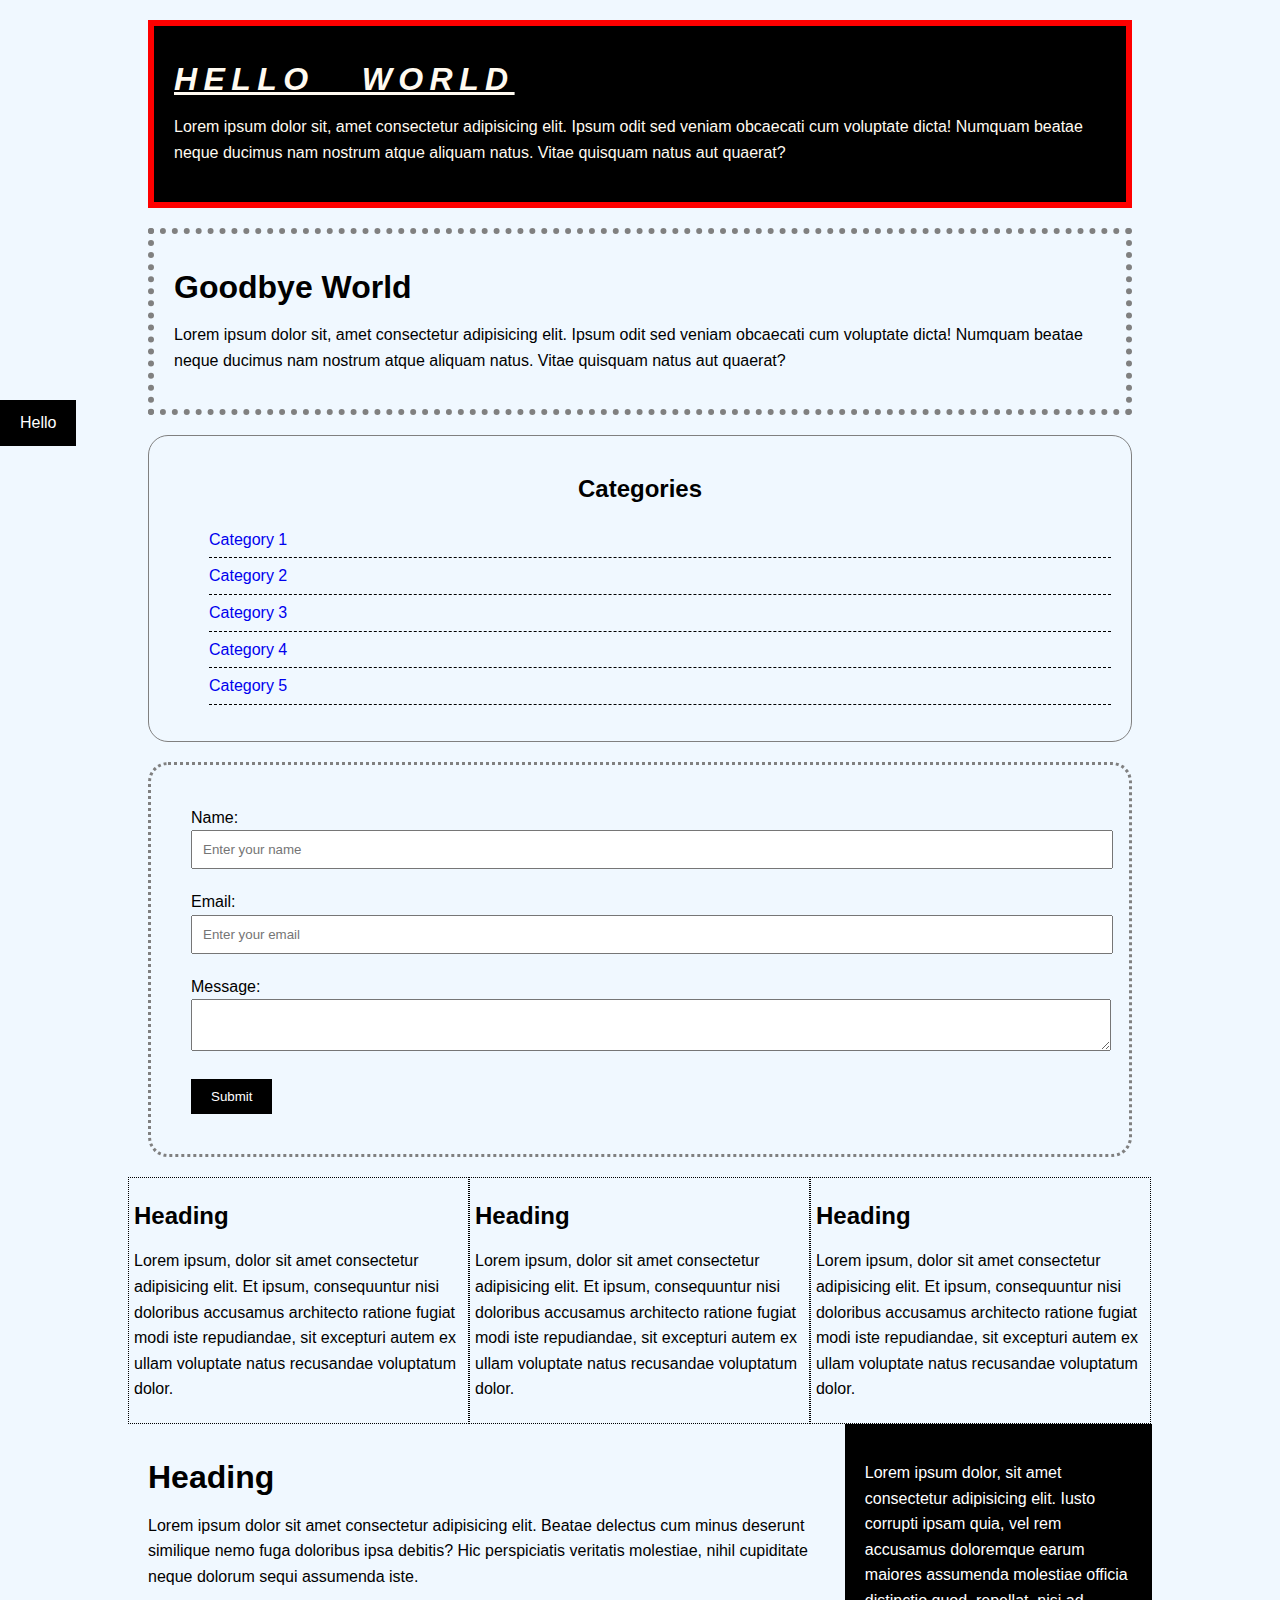
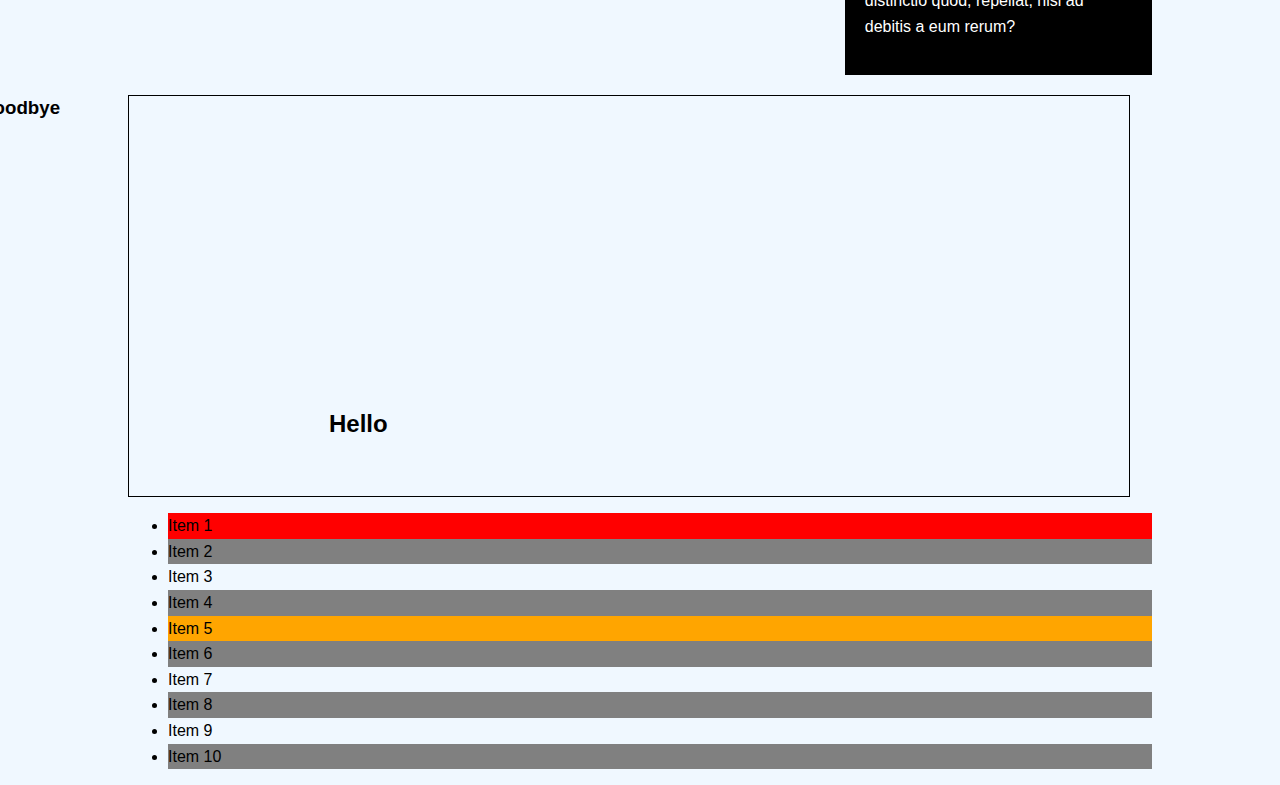
<file: css/index.html>
<!DOCTYPE html>
<html lang="en">
<head>
    <meta charset="UTF-8">
    <meta http-equiv="X-UA-Compatible" content="IE=edge">
    <meta name="viewport" content="width=device-width, initial-scale=1.0">
    <title>Fundamental CSS</title>
    <link rel="stylesheet" type="text/css" href="styles.css">
</head>
<body>
    <div class="container">
        <div class="box-1">
            <h1>Hello World</h1>
            <p>
                Lorem ipsum dolor sit, amet consectetur adipisicing elit. Ipsum odit sed veniam obcaecati cum voluptate dicta! Numquam beatae neque ducimus nam nostrum atque aliquam natus. Vitae quisquam natus aut quaerat?
            </p>
        </div>

        <div class="box-2">
            <h1>Goodbye World</h1>
            <p>
                Lorem ipsum dolor sit, amet consectetur adipisicing elit. Ipsum odit sed veniam obcaecati cum voluptate dicta! Numquam beatae neque ducimus nam nostrum atque aliquam natus. Vitae quisquam natus aut quaerat?
            </p>
        </div>

        <div class="categories">
            <h2>Categories</h2>
            <ul>
                <li><a href="#">Category 1</a></li>
                <li><a href="#">Category 2</a></li>
                <li><a href="#">Category 3</a></li>
                <li><a href="#">Category 4</a></li>
                <li><a href="#">Category 5</a></li>
            </ul>
        </div>

        <form class="my-form">
            <div class="form-group">
                <label>Name: </label>
                <input type="text" name="name" placeholder="Enter your name" />
            </div>
            <div class="form-group">
                <label>Email: </label>
                <input type="email" name="email" placeholder="Enter your email" />
            </div>
            <div class="form-group">
                <label>Message: </label>
                <textarea name="message"></textarea>
            </div>
            <div class="form-group">
                <input class="button" type="submit" value="Submit" />
            </div>
        </form>

        <div class="block">
            <h2>Heading</h2>
            <p>
                Lorem ipsum, dolor sit amet consectetur adipisicing elit. Et ipsum, consequuntur nisi doloribus accusamus architecto ratione fugiat modi iste repudiandae, sit excepturi autem ex ullam voluptate natus recusandae voluptatum dolor.
            </p>
        </div>
        <div class="block">
            <h2>Heading</h2>
            <p>
                Lorem ipsum, dolor sit amet consectetur adipisicing elit. Et ipsum, consequuntur nisi doloribus accusamus architecto ratione fugiat modi iste repudiandae, sit excepturi autem ex ullam voluptate natus recusandae voluptatum dolor.
            </p>
        </div>
        <div class="block">
            <h2>Heading</h2>
            <p>
                Lorem ipsum, dolor sit amet consectetur adipisicing elit. Et ipsum, consequuntur nisi doloribus accusamus architecto ratione fugiat modi iste repudiandae, sit excepturi autem ex ullam voluptate natus recusandae voluptatum dolor.
            </p>
        </div>
        <div class="clr"></div>

        <div class="blog">
            <div id="main-section">
                <h1>Heading</h1>
                <p>
                    Lorem ipsum dolor sit amet consectetur adipisicing elit. Beatae delectus cum minus deserunt similique nemo fuga doloribus ipsa debitis? Hic perspiciatis veritatis molestiae, nihil cupiditate neque dolorum sequi assumenda iste.

                </p>
            </div>
            <div id="sidebar">
                <p>
                    Lorem ipsum dolor, sit amet consectetur adipisicing elit. Iusto corrupti ipsam quia, vel rem accusamus doloremque earum maiores assumenda molestiae officia distinctio quod, repellat, nisi ad debitis a eum rerum?
                </p>
            </div>
        </div>
        <div class="clr"></div>

        <div class="p-box">
            <h2>Hello</h2>
            <h3>Goodbye</h3>
        </div>

        <a class="button fix-me" href="#">Hello</a>

        <div class="my-item">
            <ul>
                <li>Item 1</li>
                <li>Item 2</li>
                <li>Item 3</li>
                <li>Item 4</li>
                <li>Item 5</li>
                <li>Item 6</li>
                <li>Item 7</li>
                <li>Item 8</li>
                <li>Item 9</li>
                <li>Item 10</li>
            </ul>
        </div>
    </div>
</body>
</html>
</file>
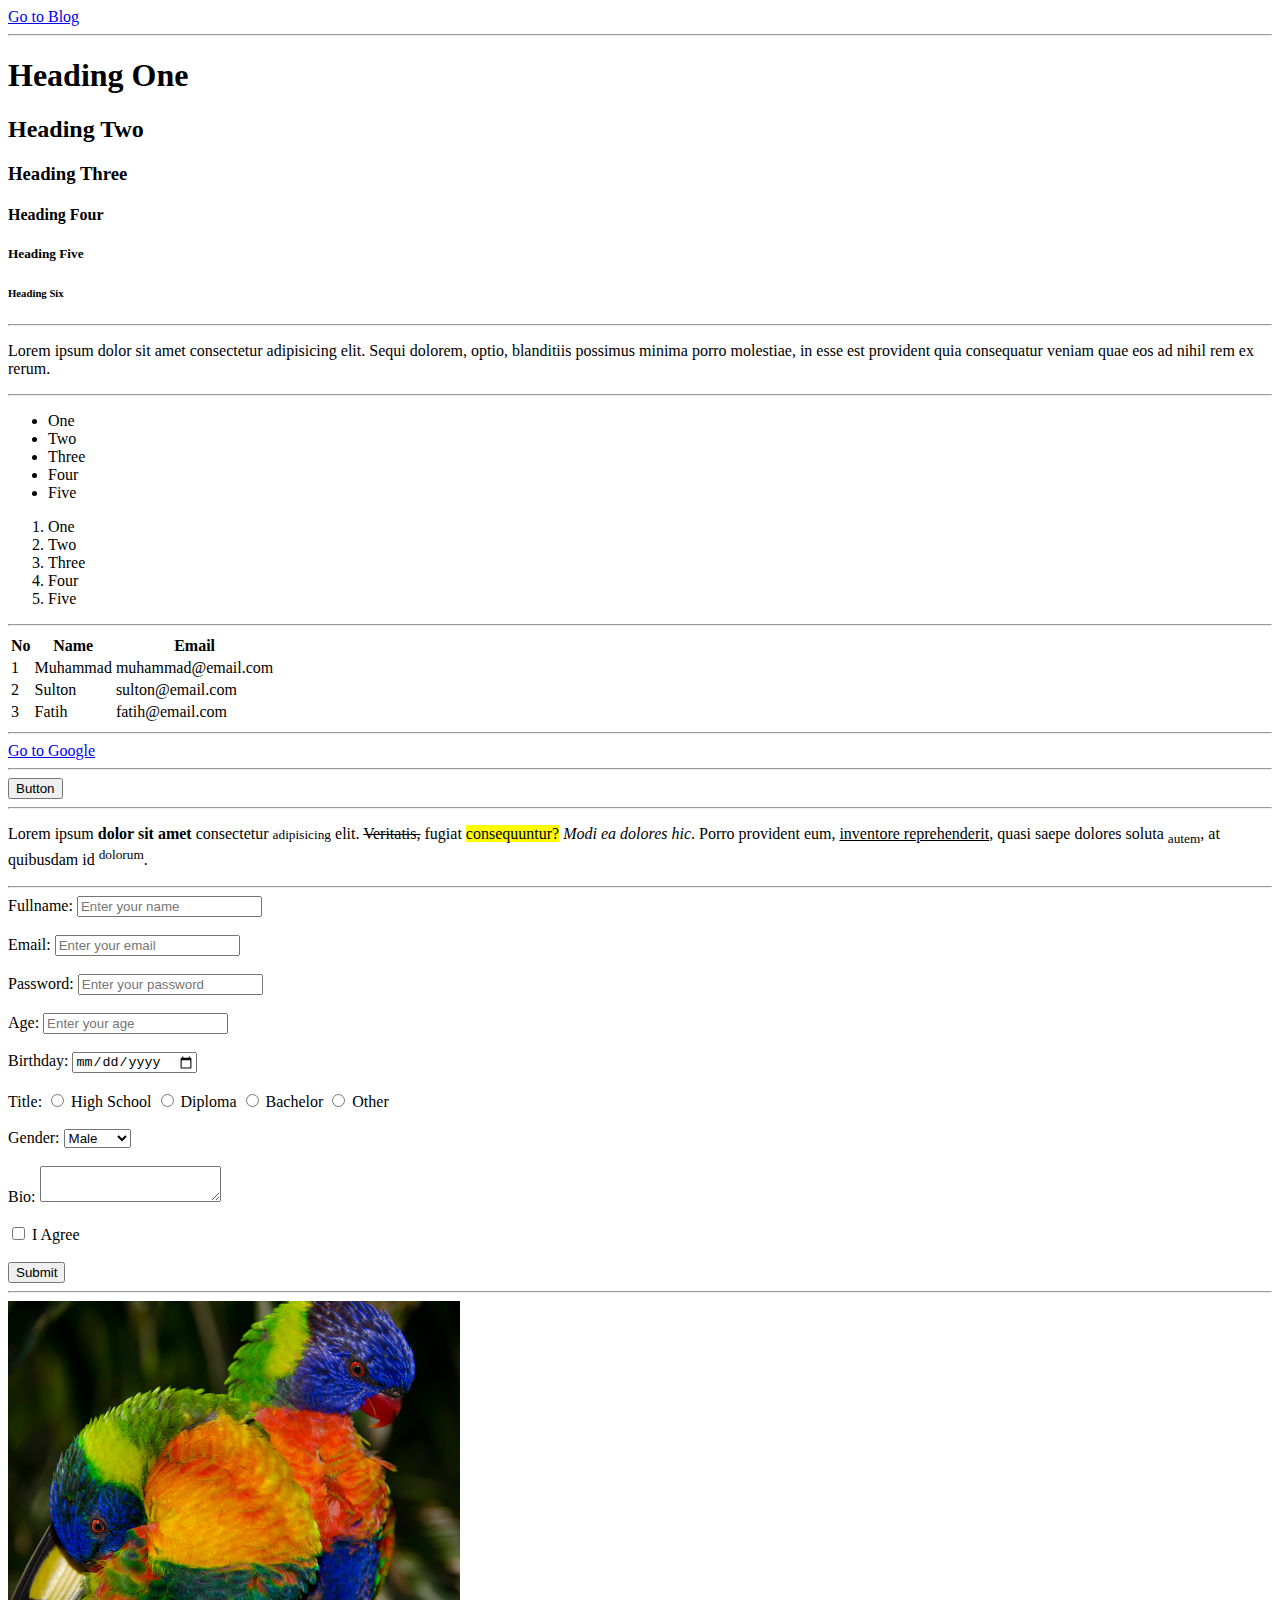
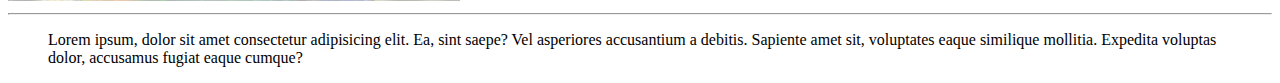
<file: html/index.html>
<!DOCTYPE html>
<html lang="en">
<head>
    <title>Fundamental HTML Code</title>
</head>
<body>

    <!-- Go to blog post -->
    <a href="blog.html" target="_blank">Go to Blog</a>
    
    <hr>

    <!-- Heading -->
    <h1>Heading One</h1>
    <h2>Heading Two</h2>
    <h3>Heading Three</h3>
    <h4>Heading Four</h4>
    <h5>Heading Five</h5>
    <h6>Heading Six</h6>

    <hr>

    <!-- Paragraph -->
    <p>Lorem ipsum dolor sit amet consectetur adipisicing elit. Sequi dolorem, optio, blanditiis possimus minima porro molestiae, in esse est provident quia consequatur veniam quae eos ad nihil rem ex rerum.</p>

    <hr>

    <!-- List -->
    <ul>
        <li>One</li>
        <li>Two</li>
        <li>Three</li>
        <li>Four</li>
        <li>Five</li>
    </ul>

    <ol>
        <li>One</li>
        <li>Two</li>
        <li>Three</li>
        <li>Four</li>
        <li>Five</li>
    </ol>

    <hr>

    <!-- Table -->
    <table>
        <thead>
            <tr>
                <th>No</th>
                <th>Name</th>
                <th>Email</th>
            </tr>
        </thead>
        <tbody>
            <tr>
                <td>1</td>
                <td>Muhammad</td>
                <td>muhammad@email.com</td>
            </tr>
            <tr>
                <td>2</td>
                <td>Sulton</td>
                <td>sulton@email.com</td>
            </tr>
            <tr>
                <td>3</td>
                <td>Fatih</td>
                <td>fatih@email.com</td>
            </tr>
        </tbody>
    </table>

    <hr>

    <!-- Link -->
    <a href="https://google.com" target="_blank">Go to Google</a>

    <hr>

    <!-- Button -->
    <button>Button</button>

    <hr>

    <!-- Text Formatting -->
    <p>Lorem ipsum <strong>dolor sit amet</strong> consectetur <small>adipisicing</small> elit. <del>Veritatis,</del> fugiat <mark>consequuntur?</mark> <em>Modi ea dolores hic</em>. Porro provident eum, <u>inventore reprehenderit</u>, quasi saepe dolores soluta <sub>autem</sub>, at quibusdam id <sup>dolorum</sup>.</p>

    <hr>

    <!-- Forms -->
    <form action="process.php" method="POST">
        <div>
            <label>Fullname: </label>
            <input type="text" name="fullName" placeholder="Enter your name" />
        </div>
        <br>
        <div>
            <label>Email: </label>
            <input type="email" name="email" placeholder="Enter your email" />
        </div>
        <br>
        <div>
            <label>Password: </label>
            <input type="password" name="password" placeholder="Enter your password" />
        </div>
        <br>
        <div>
            <label>Age: </label>
            <input type="number" name="age" placeholder="Enter your age" />
        </div>
        <br>
        <div>
            <label>Birthday: </label>
            <input type="date" name="birthday" placeholder="Enter your birthday" />
        </div>
        <br>
        <div>
            <label>Title: </label>
            <input type="radio" name="highSchool" value="High School" />
            <label>High School</label>
            <input type="radio" name="diploma" value="Diploma" />
            <label>Diploma</label>
            <input type="radio" name="bachelor" value="Bachelor" />
            <label>Bachelor</label>
            <input type="radio" name="other" value="Other" />
            <label>Other</label>
        </div>
        <br>
        <div>
            <label>Gender: </label>
            <select name="gender">
                <option value="male">Male</option>
                <option value="female">Female</option>
                <option value="other">Other</option>
            </select>
        </div>
        <br>
        <div>
            <label>Bio: </label>
            <textarea name="bio"></textarea>
        </div>
        <br>
        <div>
            <input type="checkbox" name="tnc" />
            <label>I Agree</label>
        </div>
        <br>
        <div>
            <input type="submit" name="submit" value="Submit" />
        </div>
    </form>

    <hr>

    <!-- Image -->
    <a href="images/sample.jpeg" target="_blank">
        <img src="images/sample.jpeg" alt="Sample Image" height="300" />
    </a>

    <hr>

    <!-- Quotations -->
    <blockquote cite="lorem-ipsum.com">
        Lorem ipsum, dolor sit amet consectetur adipisicing elit. Ea, sint saepe? Vel asperiores accusantium a debitis. Sapiente amet sit, voluptates eaque similique mollitia. Expedita voluptas dolor, accusamus fugiat eaque cumque?
    </blockquote>
</body>
</html>
</file>
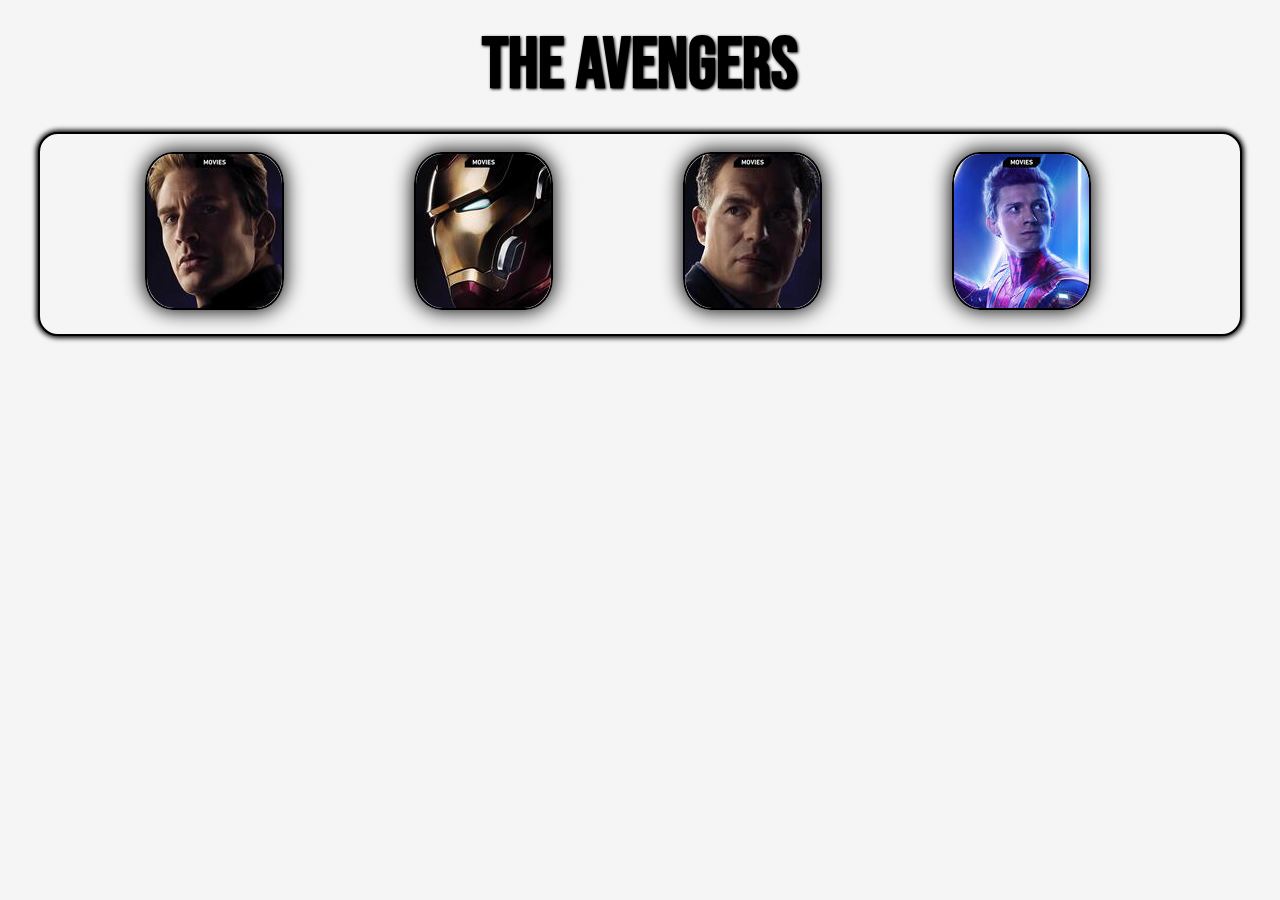
<file: lightbox/index.html>
<!DOCTYPE html>
<html lang="en">
<head>
    <meta charset="UTF-8">
    <meta http-equiv="X-UA-Compatible" content="IE=edge">
    <meta name="viewport" content="width=device-width, initial-scale=1.0">
    <link rel="stylesheet" href="css/styles.css">
    <title>The Avengers</title>
</head>
<body>
    <h1>The Avengers</h1>

    <div class="container">
        <ul class="gallery">
            <li>
                <a href="#gambar-1">
                    <img src="img/thumbs/003cap_ons_crd_03.jpeg" alt="Captain America">
                    <span>Captain America</span>
                </a>

                <div class="overlay" id="gambar-1">
                    <a href="#" class="close">Close</a>
                    <img src="img/full/003cap_ons_crd_03.jpeg" alt="Captain America">
                </div>
            </li>

            <li>
                <a href="#gambar-2">
                    <img src="img/thumbs/002irm_ons_crd_03.jpeg" alt="Iron Man">
                    <span>Iron Man</span>
                </a>

                <div class="overlay" id="gambar-2">
                    <a href="#" class="close">Close</a>
                    <img src="img/full/002irm_ons_crd_03.jpeg" alt="Iron Man">
                </div>
            </li>

            <li>
                <a href="#gambar-3">
                    <img src="img/thumbs/006hbb_ons_crd_03.jpeg" alt="Hulk">
                    <span>Hulk</span>
                </a>

                <div class="overlay" id="gambar-3">
                    <a href="#" class="close">Close</a>
                    <img src="img/full/006hbb_ons_crd_03.jpeg" alt="Hulk">
                </div>
            </li>

            <li>
                <a href="#gambar-4">
                    <img src="img/thumbs/005smp_ons_crd_02.jpeg" alt="Spider Man">
                    <span>Spider Man</span>
                </a>

                <div class="overlay" id="gambar-4">
                    <a href="#" class="close">Close</a>
                    <img src="img/full/005smp_ons_crd_02.jpeg" alt="Spider Man">
                </div>
            </li>
        </ul>

        <div class="clear"></div>
    </div>
</body>
</html>
</file>
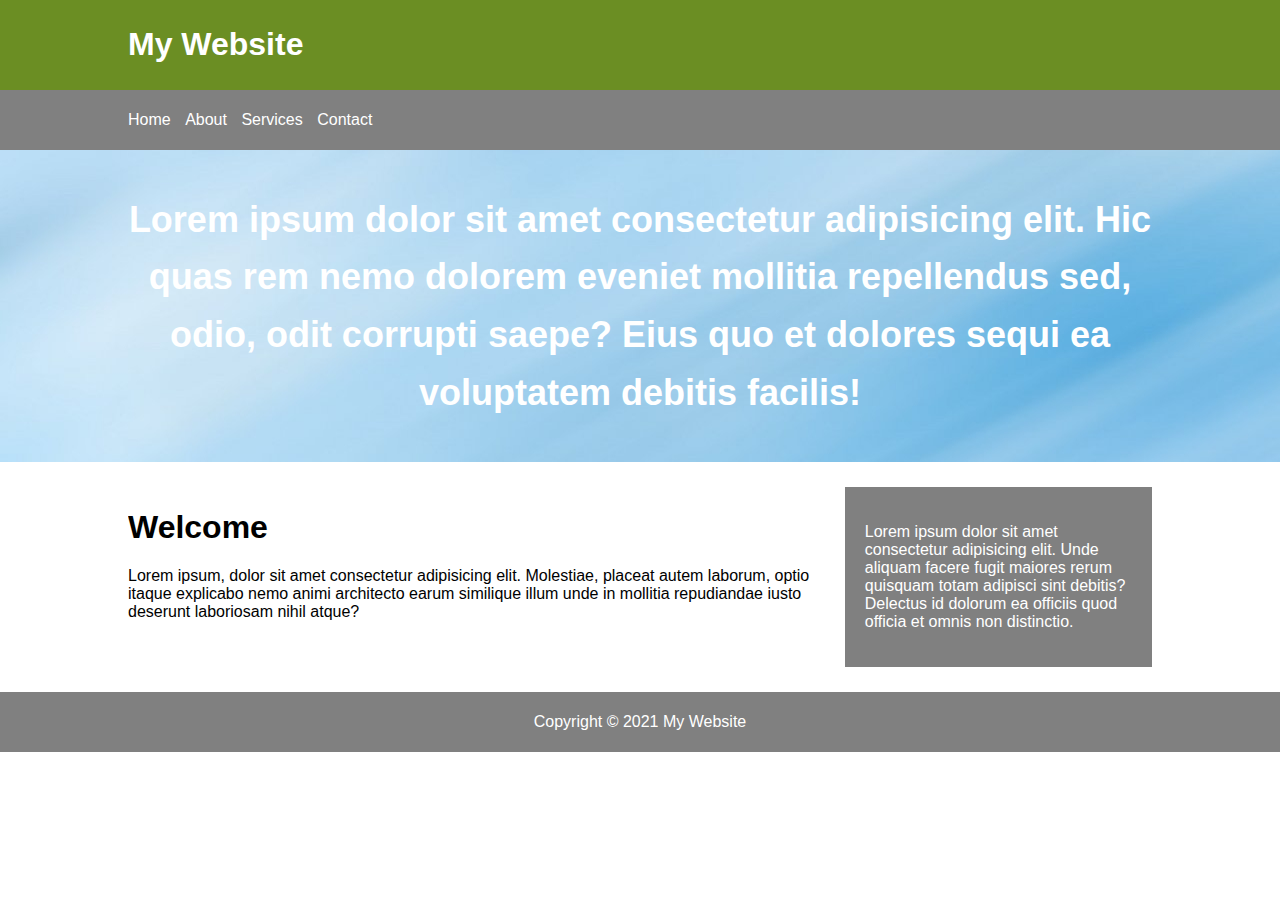
<file: my-website-1/index.html>
<!DOCTYPE html>
<html lang="en">
<head>
    <meta charset="UTF-8">
    <meta http-equiv="X-UA-Compatible" content="IE=edge">
    <meta name="viewport" content="width=device-width, initial-scale=1.0">
    <title>My Website 1</title>
    <link rel="stylesheet" type="text/css" href="css/styles.css">
</head>
<body>
    <header id="main-header">
        <div class="container">
            <h1>My Website</h1>
        </div>
    </header>

    <nav id="main-nav">
        <div class="container">
            <ul>
                <li><a href="$">Home</a></li>
                <li><a href="$">About</a></li>
                <li><a href="$">Services</a></li>
                <li><a href="$">Contact</a></li>
            </ul>
        </div>
    </nav>

    <section id="showcase">
        <div class="container">
            <p>Lorem ipsum dolor sit amet consectetur adipisicing elit. Hic quas rem nemo dolorem eveniet mollitia repellendus sed, odio, odit corrupti saepe? Eius quo et dolores sequi ea voluptatem debitis facilis!</p>
        </div>
    </section>

    <div class="container">
        <section id="main-section">
                <h1>Welcome</h1>
                <p>Lorem ipsum, dolor sit amet consectetur adipisicing elit. Molestiae, placeat autem laborum, optio itaque explicabo nemo animi architecto earum similique illum unde in mollitia repudiandae iusto deserunt laboriosam nihil atque?</p>
        </section>
        <aside id="sidebar">
            <p>Lorem ipsum dolor sit amet consectetur adipisicing elit. Unde aliquam facere fugit maiores rerum quisquam totam adipisci sint debitis? Delectus id dolorum ea officiis quod officia et omnis non distinctio.</p>
        </aside>
        <div class="clr"></div>
    </div>

    <footer id="main-footer">
        <div class="container">
            <p>Copyright &copy; 2021 My Website</p>
        </div>
    </footer>
</body>
</html>
</file>
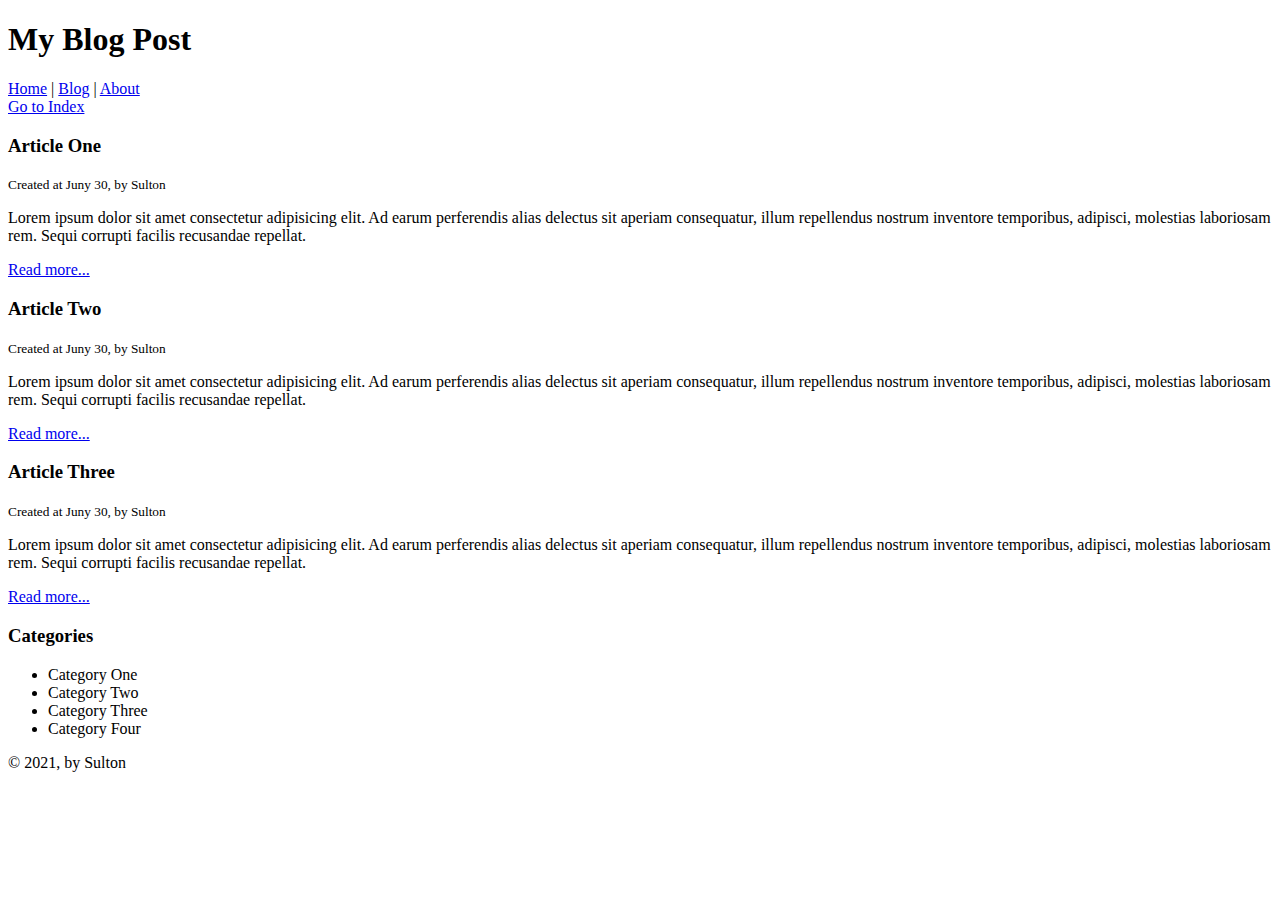
<file: html/blog.html>
<!DOCTYPE html>
<html lang="en">
<head>
    <meta charset="UTF-8">
    <meta http-equiv="X-UA-Compatible" content="IE=edge">
    <meta name="viewport" content="width=device-width, initial-scale=1.0">
    <meta name="author" content="Muhammad Sulton">
    <meta name="description" content="learn HTML Fundamental, for the basics of becoming a Web Developer">
    <meta name="keywords" content="Learn, HTML">
    <title>My Blog</title>
</head>
<body>
    <header>
        <h1>My Blog Post</h1>
    </header>
    <nav>
        <a href="#">Home</a> |
        <a href="#">Blog</a> |
        <a href="#">About</a>
    </nav>
    <a href="index.html">Go to Index</a>
    <section>
        <div>
            <article>
                <h3>Article One</h3>
                <small>Created at Juny 30, by Sulton</small>
                <p>Lorem ipsum dolor sit amet consectetur adipisicing elit. Ad earum perferendis alias delectus sit aperiam consequatur, illum repellendus nostrum inventore temporibus, adipisci, molestias laboriosam rem. Sequi corrupti facilis recusandae repellat.</p>
                <a href="#">Read more...</a>
            </article>
    
            <article>
                <h3>Article Two</h3>
                <small>Created at Juny 30, by Sulton</small>
                <p>Lorem ipsum dolor sit amet consectetur adipisicing elit. Ad earum perferendis alias delectus sit aperiam consequatur, illum repellendus nostrum inventore temporibus, adipisci, molestias laboriosam rem. Sequi corrupti facilis recusandae repellat.</p>
                <a href="#">Read more...</a>
            </article>
    
            <article>
                <h3>Article Three</h3>
                <small>Created at Juny 30, by Sulton</small>
                <p>Lorem ipsum dolor sit amet consectetur adipisicing elit. Ad earum perferendis alias delectus sit aperiam consequatur, illum repellendus nostrum inventore temporibus, adipisci, molestias laboriosam rem. Sequi corrupti facilis recusandae repellat.</p>
                <a href="#">Read more...</a>
            </article>
        </div>

        <div>
            <aside>
                <h3>Categories</h3>
                <ul>
                    <li>Category One</li>
                    <li>Category Two</li>
                    <li>Category Three</li>
                    <li>Category Four</li>
                </ul>
            </aside>
        </div>
    </section>
    <footer>
        <p> &copy; 2021, by Sulton</p>
    </footer>
</body>
</html>
</file>
<file: css/styles.css>
body {
    background-color: aliceblue;
    margin: 0;

    font-weight: normal;
    font-size: 16px;
    font-family: Arial, Helvetica, sans-serif;

    /* Same as above */
    font: normal 16px Arial, Helvetica, sans-serif;

    line-height: 1.6em;
}

.clr {
    clear: both;
}

a {
    text-decoration: none;
}

a:hover {
    color: red;
}

a:active {
    color: green;
}

.container {
    width: 80%;
    margin: auto;
}

.button {
    background-color: black;
    color: white;
    padding: 10px 20px;
    border-style: none;
}

.button:hover {
    background-color: blue;
    color: white;
}

.box-1 {
    background-color: black;
    color: floralwhite;

    border-top-width: 6px;
    border-top-color: red;
    border-top-style: solid;

    /* Same as above */
    border-top: 6px red solid;

    border-right: 6px red solid;
    border-bottom: 6px red solid;
    border-left: 6px red solid;

    /* Same as above */
    border: 6px red solid;

    padding-top: 10px;
    padding-right: 20px;
    padding-bottom: 10px;
    padding-left: 20px;

    /* Same as above */
    padding: 10px 20px 10px 20px;

    /* Same as above */
    padding: 10px 20px;

    /* Override padding */
    padding: 20px;

    margin-top: 10px;
    margin-right: 20px;
    margin-bottom: 10px;
    margin-left: 20px;

    /* Same as above */
    margin: 10px 20px 10px 20px;

    /* Same as above */
    margin: 10px 20px;

    /* Override margin */
    margin: 20px;
}

.box-1 h1 {
    text-decoration: underline;
    text-transform: uppercase;
    font-style: italic;
    letter-spacing: 0.2em;
    word-spacing: 1em;
}

.box-2 {
    border: 6px grey dotted;
    padding: 20px;
    margin: 20px;
}

.categories {
    border: 1px grey solid;
    margin: 20px;
    padding: 20px;
    border-radius: 20px;
}

.categories h2 {
    text-align: center;
}

.categories li {
    list-style: none;
    border-bottom: 1px black dashed;
    padding: 5px 0;
}

.my-form {
    border: 3px grey dotted;
    border-radius: 20px;
    padding: 20px;
    margin: 20px;
}

.form-group {
    margin: 20px 10px;
    padding: 0 10px;
}

.my-form label {
    display: block;
}

.my-form input[type="text"], .my-form input[type="email"], .my-form textarea {
    width: 100%;
    padding: 10px;
}

.block {
    float: left;
    width: 33.3%;
    box-sizing: border-box;
    border: 1px black dotted;
    padding: 5px;
}

#main-section {
    float: left;
    width: 70%;
    box-sizing: border-box;
    padding: 20px;
}

#sidebar {
    float: right;
    width: 30%;
    background-color: black;
    color: white;
    box-sizing: border-box;
    padding: 20px;
}

.p-box {
    border: 1px black solid;
    height: 400px;
    width: 1000px;
    margin-top: 20px;
    position: relative;
}

.p-box h2 {
    position: absolute;
    bottom: 40px;
    left: 200px;
}

.p-box h3 {
    position: relative;
    bottom: 20px;
    right: 150px;
}

.fix-me {
    position: fixed;
    top: 400px;
    left: 0;
}

.my-item li:first-child {
    background-color: red;
}

.my-item li:last-child {
    background-color: blue;
}

.my-item li:nth-child(5) {
    background-color: orange;
}

.my-item li:nth-child(even) {
    background-color: grey;
}
</file>
<file: lightbox/css/styles.css>
/** Fonts **/
@font-face {
    font-family: 'Bebas Neue';
    src: url('../fonts/BebasNeue-Regular.woff') format('woff');
}

@keyframes fadeIn {
    from {
        opacity: 0;
    }

    to {
        opacity: 1;
    }
}

body {
    font: 18px/36px 'Bebas Neue', 'Arial Narrow', arial, sans-serif;
    background-color: whitesmoke;
}

h1 {
    font-size: 4em;
    text-align: center;
    text-shadow: 1px 1px 3px black;
}

.clear {
    clear: both;
}

.container {
    height: 200px;
    width: 1200px;
    background-color: whitesmoke;
    border: 2px solid black;
    border-radius: 20px;
    margin: auto;
    box-shadow: 0 0 5px 2px black;
}

.gallery li {
    width: 135px;
    height: 154px;
    list-style: none;
    margin: 0 65px;
    float: left;
    position: relative;
    border: 2px solid black;
    box-shadow: 0 0 20px 1px black;
}

.gallery li,
.gallery li span,
.gallery li a img {
    border-radius: 20%;
}

.gallery li span {
    display: block;
    background-color: rgba(200, 200, 200, .3);
    text-shadow: 0px 2px 3px white;
    width: 135px;
    height: 154px;
    position: absolute;
    top: 0;
    color: black;
    text-align: center;
    line-height: 154px;
    opacity: 0;
    transition: .2s;
}

.gallery li a:hover span {
    opacity: 1;
}

.overlay {
    position: fixed;
    width: 0;
    height: 0;
    top: 0;
    left: 0;
    background-color: rgba(0, 0, 0, .8);
    overflow: hidden;
    z-index: 99;
    text-align: center;
    padding: 120px 0;
}

.overlay:target {
    width: auto;
    height: auto;
    bottom: 0;
    right: 0;
    animation: fadeIn 0.2s;
}

.overlay img {
    border: 2px solid white;
    display: block;
    margin: auto;
}

.overlay .close {
    text-decoration: none;
    color: black;
    background-color: rgba(255, 255, 255, .6);
    border: 1px solid black;
    padding: 2px 4px;
    border-radius: 5px;
}
</file>
<file: my-website-1/css/styles.css>
body {
    margin: 0;
    font-family: Arial, Helvetica, sans-serif;
}

.container {
    width: 80%;
    margin: auto;
    padding: 5px 0;
    overflow: hidden;
}

.clr {
    clear: both;
}

#main-header {
    background-color: olivedrab;
    color: white;
}

#main-nav {
    background-color: grey;
    color: white;
}

#main-nav ul {
    list-style: none;
    padding: 0;
}

#main-nav li {
    display: inline;
}

#main-nav a {
    text-decoration: none;
    margin-right: 10px;
    color: white;
}

#main-nav a:hover {
    color: greenyellow;
}

#showcase {
    background-image: url('../images/showcase1.jpg');
    background-position: center center;
    min-height: 300px;
    margin-bottom: 20px;
    text-align: center;
}

#showcase p {
    color: white;
    font-size: 36px;
    font-weight: bold;
    line-height: 1.6em;
}

#main-section {
    float: left;
    width: 70%;
}

#sidebar {
    background-color: grey;
    color: white;
    float: right;
    width: 30%;
    box-sizing: border-box;
    padding: 20px;
}

#main-footer {
    background-color: grey;
    color: white;
    text-align: center;
    margin-top: 20px;
}

@media (max-width: 600px) {
    #main-section {
        width: 100%;
        float: none;
    }

    #sidebar {
        width: 100%;
        float: none;
    }
}
</file>
